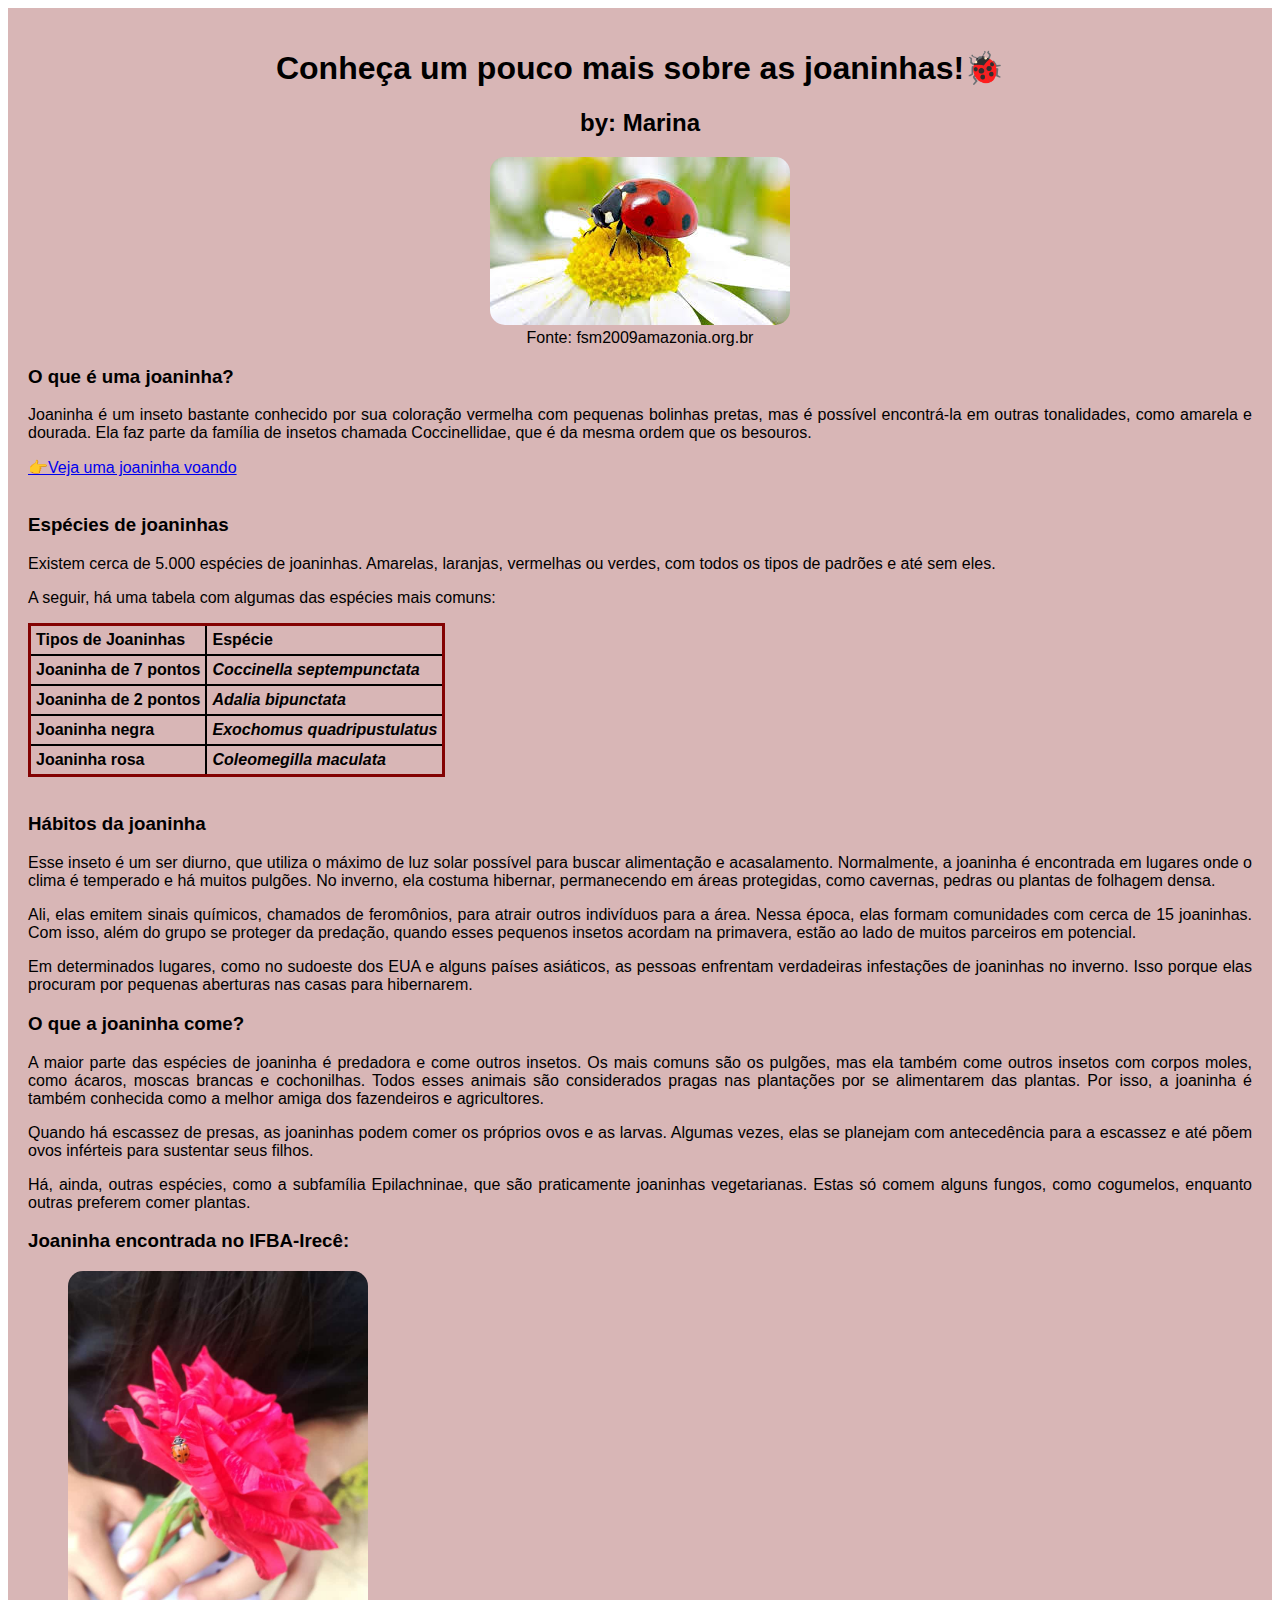
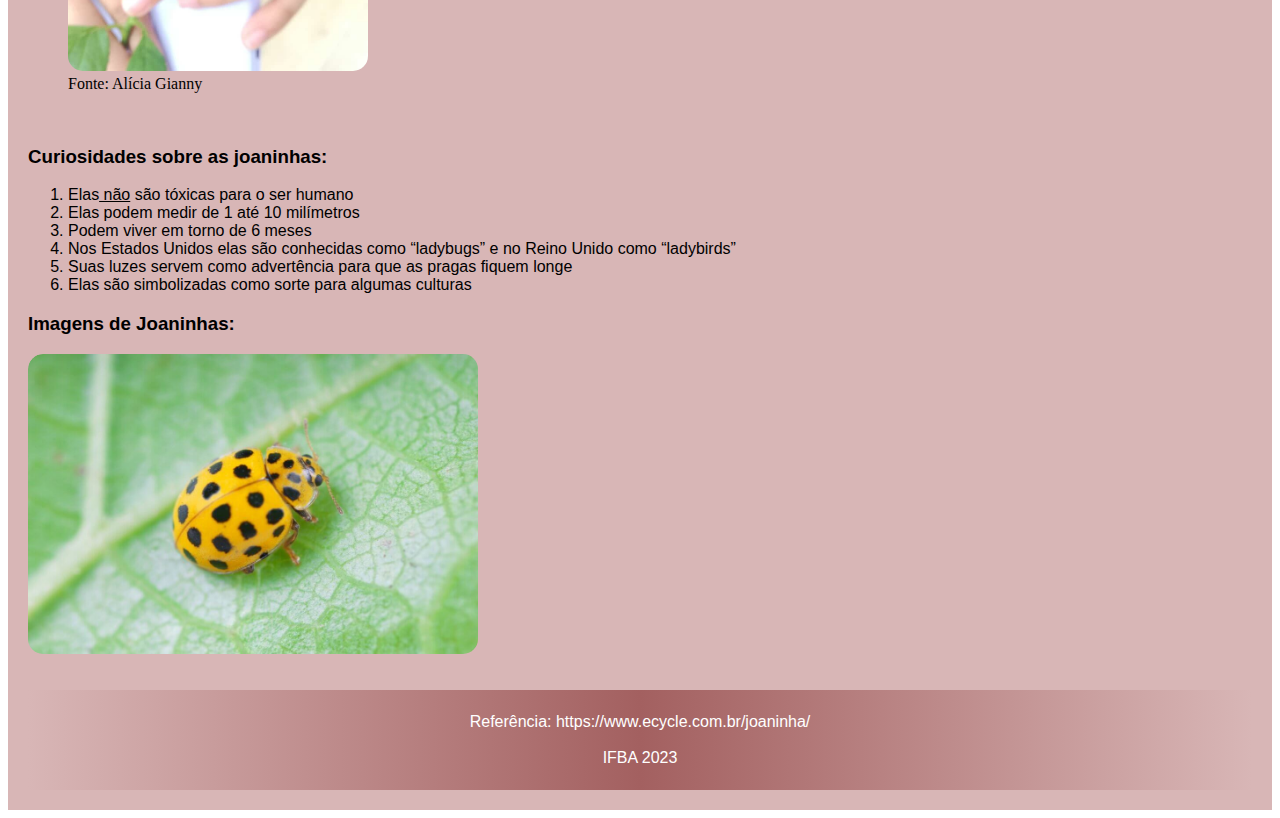
<file: index.html>
<!DOCTYPE html>
<html>
	<head>
	   <title> Joaninhas são lindas <3 </title>
	   <link rel="icon" href="joaninha.png" type="image/x-icon">
        <link rel="stylesheet" type="text/css" href="styles.css">

	</head>

	<body>
	   <div style="background-color:rgb(216, 182, 182);color:rgb(0, 0, 0);padding:20px;">
	   <center><h1> Conheça um pouco mais sobre as joaninhas!🐞</h1></center>
	   <center><h2> by: Marina </h2></center>
	   <figure>
	   <center><abbr title="Joaninha de 7 pontos"><img src="joaninha.jpeg"></abbr></center>
	   <figcapition><center>Fonte: fsm2009amazonia.org.br<center></figcapition>
	   </figure>
	   <h3>O que é uma joaninha?</h3>
	   <p>Joaninha é um inseto bastante conhecido por sua coloração vermelha com pequenas bolinhas pretas, mas é possível encontrá-la em outras tonalidades, como amarela e dourada. Ela faz parte da família de insetos chamada Coccinellidae, que é da mesma ordem que os besouros.</p>
	   
	   <a href="https://youtu.be/WyM-2BkQom8" > 👉Veja uma joaninha voando</a>

		<br><br>

		<h3>Espécies de joaninhas</h3>
		<p>Existem cerca de 5.000 espécies de joaninhas. Amarelas, laranjas, vermelhas ou verdes, com todos os tipos de padrões e até sem eles.</p>
		<p>A seguir, há uma tabela com algumas das espécies mais comuns:</p>

		<table style="border:3px solid rgb(131, 2, 2); border-collapse: collapse;">
			<tr> 
				<th><strong>Tipos de Joaninhas</strong></th>
				<th><strong>Espécie</strong></th>
			</tr>

			<tr>
				<th>Joaninha de 7 pontos</th>
				<th><em>Coccinella septempunctata</em></th>
			</tr>

			<tr>
				<th>Joaninha de 2 pontos</th>
				<th><em>Adalia bipunctata</em></th>	
			</tr>


			<tr>
				<th>Joaninha negra</th>
				<th><em>Exochomus quadripustulatus</em></th>
				
			</tr>

			<tr>
				<th>Joaninha rosa</th>
				<th><em>Coleomegilla maculata</em></th>
				
			</tr>
		</table>

		<br>
		<h3>Hábitos da joaninha</h3>
		<p>Esse inseto é um ser diurno, que utiliza o máximo de luz solar possível para buscar alimentação e acasalamento. Normalmente, a joaninha é encontrada em lugares onde o clima é temperado e há muitos pulgões. No inverno, ela costuma hibernar, permanecendo em áreas protegidas, como cavernas, pedras ou plantas de folhagem densa.</p>
		<p>Ali, elas emitem sinais químicos, chamados de feromônios, para atrair outros indivíduos para a área. Nessa época, elas formam comunidades com cerca de 15 joaninhas. Com isso, além do grupo se proteger da predação, quando esses pequenos insetos acordam na primavera, estão ao lado de muitos parceiros em potencial.</p>
		<p>Em determinados lugares, como no sudoeste dos EUA e alguns países asiáticos, as pessoas enfrentam verdadeiras infestações de joaninhas no inverno. Isso porque elas procuram por pequenas aberturas nas casas para hibernarem. </p>
		
		<h3>O que a joaninha come?</h3>
		<p>A maior parte das espécies de joaninha é predadora e come outros insetos. Os mais comuns são os pulgões, mas ela também come outros insetos com corpos moles, como ácaros, moscas brancas e cochonilhas. Todos esses animais são considerados pragas nas plantações por se alimentarem das plantas. Por isso, a joaninha é também conhecida como a melhor amiga dos fazendeiros e agricultores.</p>
		<p>Quando há escassez de presas, as joaninhas podem comer os próprios ovos e as larvas. Algumas vezes, elas se planejam com antecedência para a escassez e até põem ovos inférteis para sustentar seus filhos.</p>
		<p>Há, ainda, outras espécies, como a subfamília Epilachninae, que são praticamente joaninhas vegetarianas. Estas só comem alguns fungos, como cogumelos, enquanto outras preferem comer plantas.</p>
		<h3>Joaninha encontrada no IFBA-Irecê:</h3>
		<figure>
			<img width= 300px; heigth= 500px; margin=5px; src="joaninhaIFBA.jpeg">
			<figcaption>Fonte: Alícia Gianny</figcaption>
		</figure>
		<br>
		<h3>Curiosidades sobre as joaninhas:</h3>
		<ol>
		<li>Elas<ins> não</ins> são tóxicas para o ser humano</li>
		<li>Elas podem medir de 1 até 10 milímetros</li>
		<li>Podem viver em torno de 6 meses</li>
		<li>Nos Estados Unidos elas são conhecidas como “ladybugs” e no Reino Unido como “ladybirds”</li>
		<li>Suas luzes servem como advertência para que as pragas fiquem longe</li>
		<li>Elas são simbolizadas como sorte para algumas culturas</li>
		</ol>
            <!-- Conteúdo do Slider aqui -->
            <h3>Imagens de Joaninhas:</h3>
            <div id="slider-container">
                <div id="slider">
                    <div class="slide"><img src="imagem1.jpeg" alt="Imagem 1"></div>
                    <div class="slide"><img src="imagem2.jpeg" alt="Imagem 2"></div>
                    <div class="slide"><img src="imagem3.jpeg" alt="Imagem 3"></div>
                    <!-- Adicione mais slides conforme necessário -->
                </div>
            <!-- Script para controle do Slider -->
        <script src="slider.js"></script>
        <br><br>
		</div>
		<footer>
          <br>
		  <a href="https://www.ecycle.com.br/joaninha/"> Referência: https://www.ecycle.com.br/joaninha/ </a>
          <br><br>
          <a> IFBA 2023 </a>
          <br><br>
        </footer>
	</body>
</html>
</file>
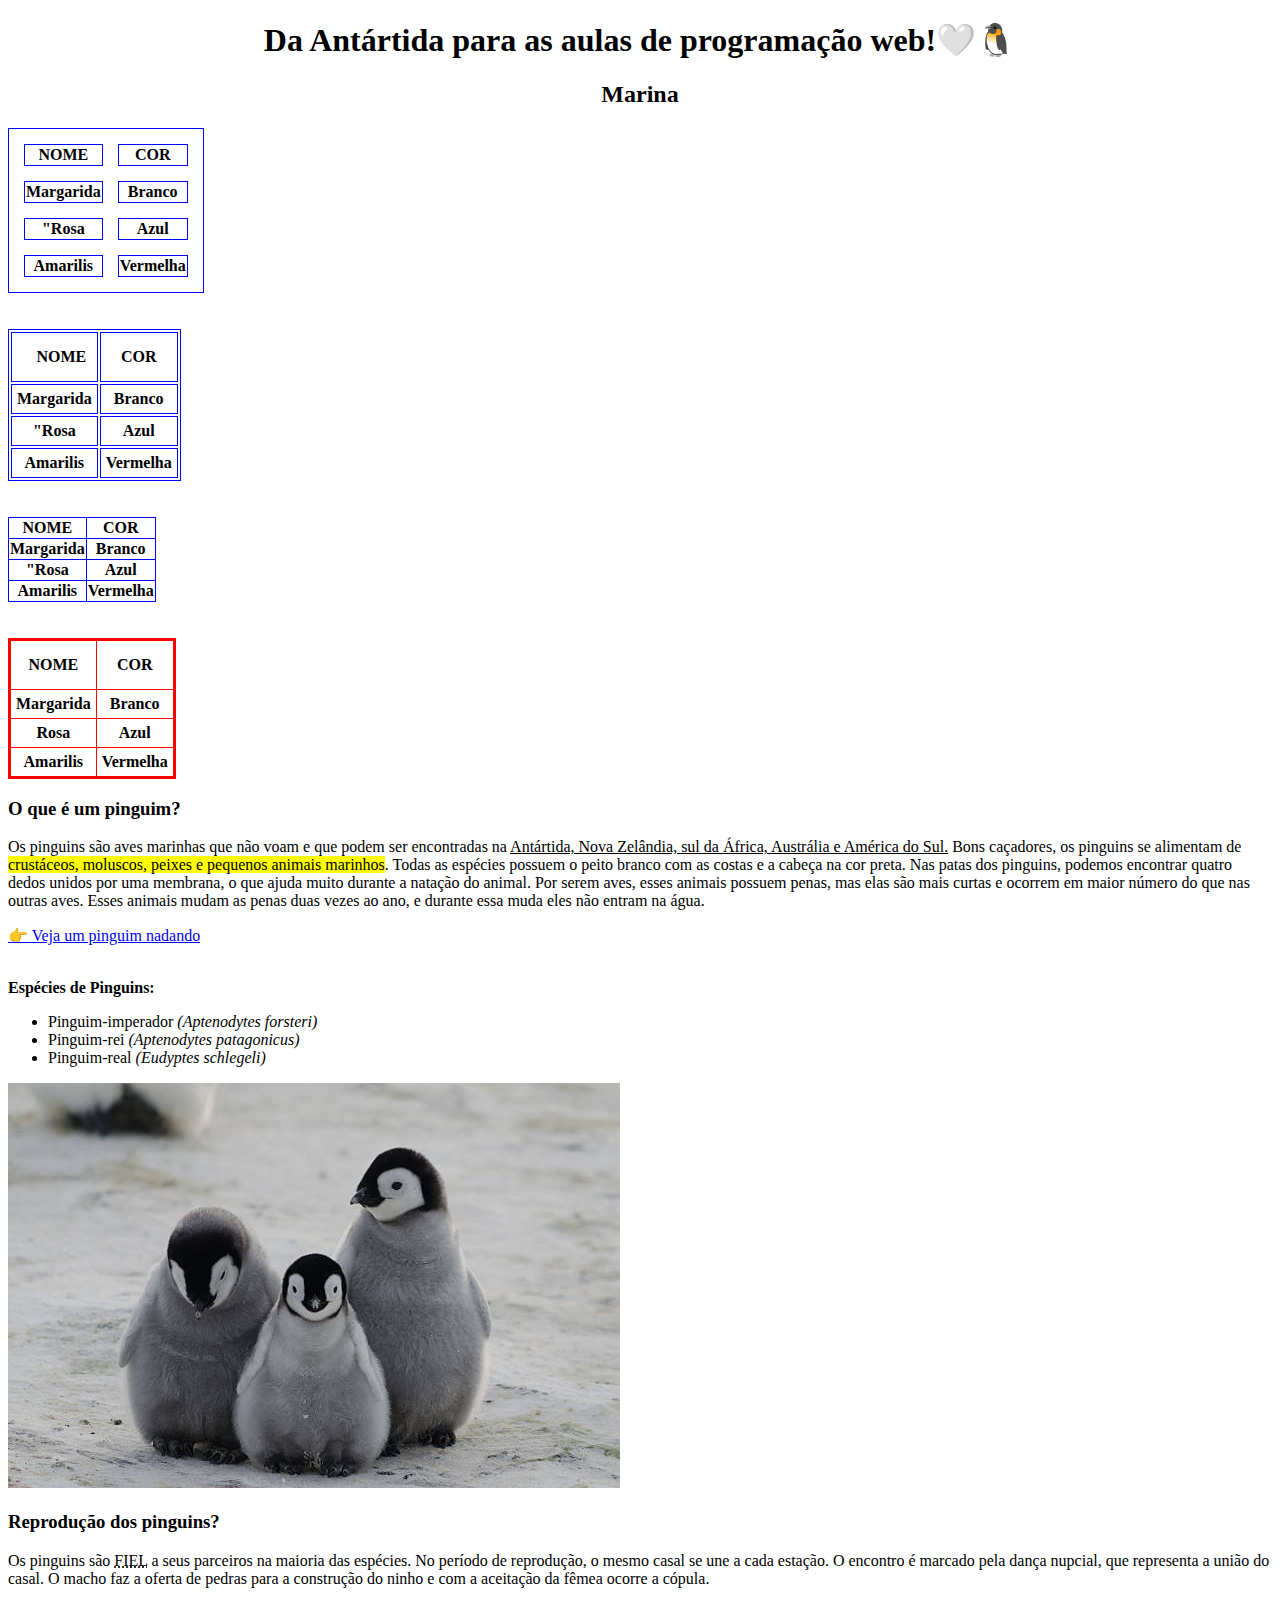
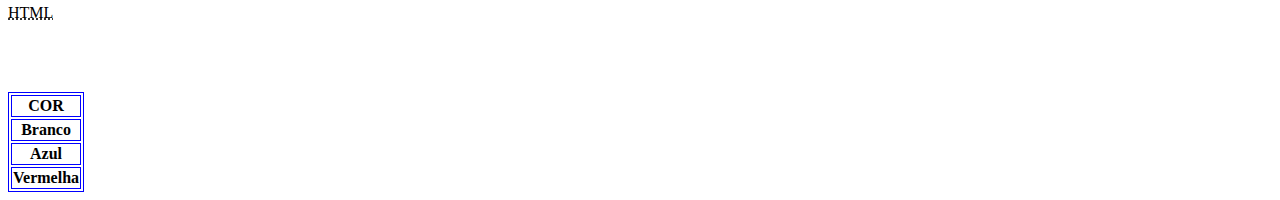
<file: aula03.html>
<!DOCTYPE html>
<html>
	<head>
	   <title> Minha pagina linda! </title>
	   <link rel="icon" href="icon.png" type="image/x-icon">
	    	<!-- Site para pegar imagens para a parte de cima da página: Flaticon-->

	</head>
	<body>
	   <center><h1> Da Antártida para as aulas de programação web!🤍🐧</h1></center>
	   <center><h2> Marina </h2></center>



		<table style="border:1px solid blue; border-spacing:15px;">
			<tr> <!--Table row-->
				<th style= "border:1px solid blue;">NOME</th>
				<th style= "border:1px solid blue;">COR</th>
			</tr>

			<tr>
				<th style= "border:1px solid blue;">Margarida</th>
				<th style= "border:1px solid blue;">Branco</th>
			</tr>

			<tr>
				<th style= "border:1px solid blue;">"Rosa</th>
				<th style= "border:1px solid blue;">Azul</th>	
			</tr>

			<tr>
				<th style= "border:1px solid blue;">Amarilis</th>
				<th style= "border:1px solid blue;">Vermelha</th>
				
			</tr>
		</table>
		<br><br>

		<table style="border:1px solid blue;">
			<tr> <!--Table row-->
				<th style= "border:1px solid blue; padding-left:15px;">NOME</th>
				<th style= "border:1px solid blue; padding:15px;">COR</th>
			</tr>

			<tr>
				<th style= "border:1px solid blue; padding:5px;">Margarida</th>
				<th style= "border:1px solid blue; padding:5px;">Branco</th>
			</tr>

			<tr>
				<th style= "border:1px solid blue; padding:5px;">"Rosa</th>
				<th style= "border:1px solid blue; padding:5px;">Azul</th>	
			</tr>

			<tr>
				<th style= "border:1px solid blue; padding:5px;">Amarilis</th>
				<th style= "border:1px solid blue; padding:5px;">Vermelha</th>
				
			</tr>
		</table>

		<br><br>

		<table style="border:1px solid blue; border-collapse: collapse;">
			<tr> <!--Table row-->
				<th style= "border:1px solid blue;">NOME</th>
				<th style= "border:1px solid blue; ;">COR</th>
			</tr>

			<tr>
				<th style= "border:1px solid blue; ">Margarida</th>
				<th style= "border:1px solid blue; ">Branco</th>
			</tr>

			<tr>
				<th style= "border:1px solid blue; ">"Rosa</th>
				<th style= "border:1px solid blue; ">Azul</th>	
			</tr>

			<tr>
				<th style= "border:1px solid blue; ">Amarilis</th>
				<th style= "border:1px solid blue; ">Vermelha</th>
				
			</tr>
		</table>
          

		<br><br>

		<table style="border:3px solid red; border-collapse: collapse;">
			<tr> <!--Table row-->
				<th style= "border:1px solid red; padding:15px;">NOME</th>
				<th style= "border:1px solid red; padding:15px;">COR</th>
			</tr>

			<tr>
				<th style= "border:1px solid red; padding:5px; ">Margarida</th>
				<th style= "border:1px solid red;  padding:5px;">Branco</th>
			</tr>

			<tr>
				<th style= "border:1px solid red;  padding:5px;">Rosa</th>
				<th style= "border:1px solid red;  padding:5px;">Azul</th>	
			</tr>

			<tr>
				<th style= "border:1px solid red;  padding:5px;">Amarilis</th>
				<th style= "border:1px solid red;  padding:5px;">Vermelha</th>
				
			</tr>
		</table>
          
           <h3>O que é um pinguim?</h3>
 	   <p>Os pinguins são aves marinhas que não voam e que podem ser encontradas na <ins>Antártida, Nova Zelândia, sul da África, Austrália e América do Sul.</ins> Bons caçadores, os pinguins se alimentam de <mark>crustáceos, moluscos, peixes e pequenos animais marinhos</mark>. Todas as espécies possuem o peito branco com as costas e a cabeça na cor preta. Nas patas dos pinguins, podemos encontrar quatro dedos unidos por uma membrana, o que ajuda muito durante a natação do animal. Por serem aves, esses animais possuem penas, mas elas são mais curtas e ocorrem em maior número do que nas outras aves. Esses animais mudam as penas duas vezes ao ano, e durante essa muda eles não entram na água.</p>
	

	   <a href="https://youtu.be/A9mbCNs47FI" > 👉 Veja um pinguim nadando</a>
	   <br><br>

	   <p><strong>Espécies de Pinguins:</strong></p>
	   <ul>
        <!-- <ol></ol> Lista ordenada(substituir no local que possui ul)-->
        <!-- <Ol type= "1", "A", "a"< "I"> Tipo de ordenação-->
        <!-- <Ol type= "1", "A", "a"< "I" start= "5"> Tipo de ordenação-->

		<li>Pinguim-imperador <em>(Aptenodytes forsteri)</em></li>
        <!-- lista dentro de lista gera uma sublista-->
		<li>Pinguim-rei <em>(Aptenodytes patagonicus)</em></li>
		<li>Pinguim-real <em>(Eudyptes schlegeli)</em></li>
	   </ul>
	   <img src="icon2.jpeg">
    
	   
	<h3> Reprodução dos pinguins?</h3>
 	   <p>Os pinguins são <abbr title="que dá mostras de lealdade, que não contraria a confiança depositada; leal, devotado.">FIEL</abbr> a seus parceiros na maioria das espécies. No período de reprodução, o mesmo casal se une a cada estação. O encontro é marcado pela dança nupcial, que representa a união do casal. O macho faz a oferta de pedras para a construção do ninho e com a aceitação da fêmea ocorre a cópula.</p>

		<!--<del></del> para o texto ficar riscado -->
		<!-- <ins></ins> sublinhado-->
		<!-- <sub></sub> o texto fica sobreescrito (desce)-->
		<!-- <sup></sup> o texto fica superescrito (sobe)-->
		<!-- <blockquote></blockquote> Para ficar com a margem diferente em citação-->
		<!-- <q></q> Para ficar entre aspas-->
		<!-- <bdo dir="rtl"> inverted </bdo> Para inverter o texto-->


		<p><abbr title="Hypertext Markup Language">HTML</abbr></p>
		<br><br><br>
		<table style="border:1px solid blue;">
			<tr> <!--Table row-->
				<th style="border:1px solid blue;>NOME</th>
				<th style="border:1px solid blue;>COR</th>

			</tr>
			<tr>
				<th style="border:1px solid blue;>Margarida</th>
				<th style="border:1px solid blue;>Branco</th>
				
			</tr>
			<tr>
				<th style="border:1px solid blue;>Rosa</th>
				<th style="border:1px solid blue;>Azul</th>
				
			</tr>
			<tr>
				<th style="border:1px solid blue;>Amarilis</th>
				<th style="border:1px solid blue;>Vermelha</th>
				
			</tr>
		</table>


	</body>

</html>
</file>
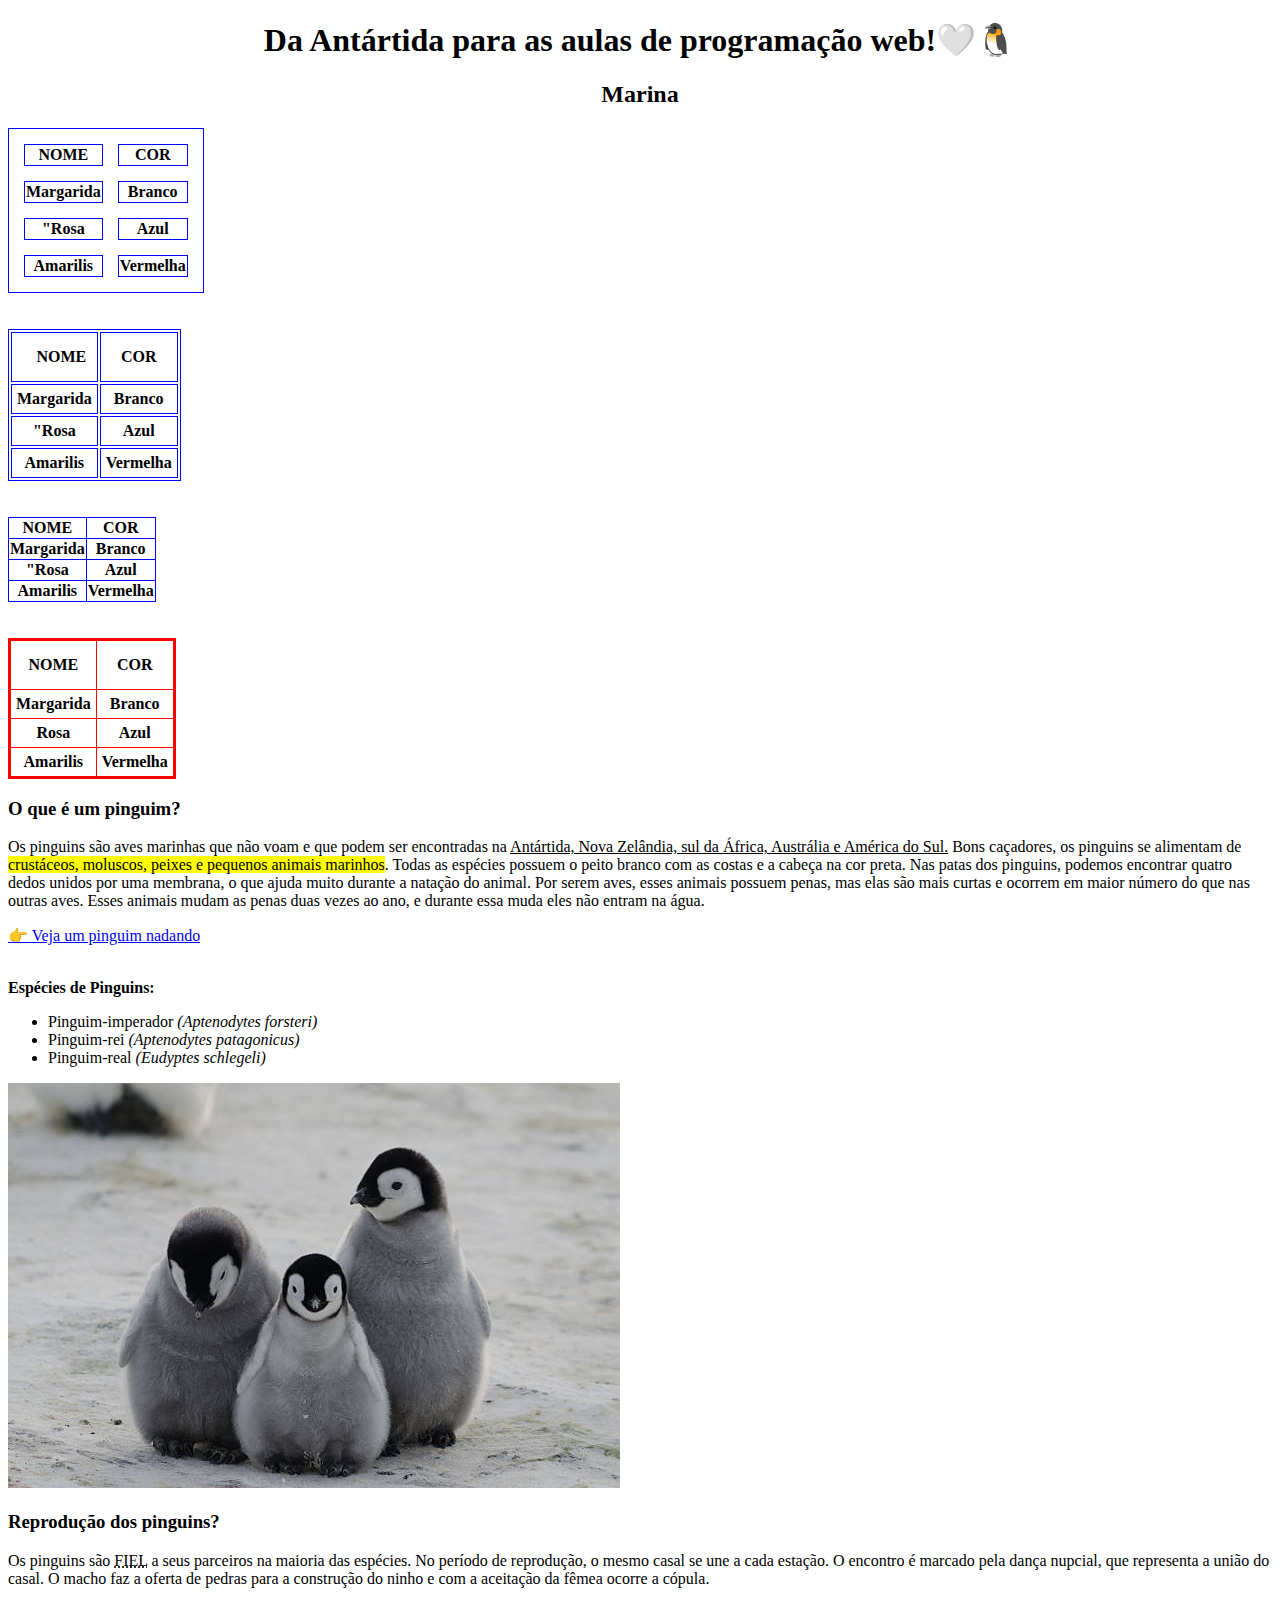
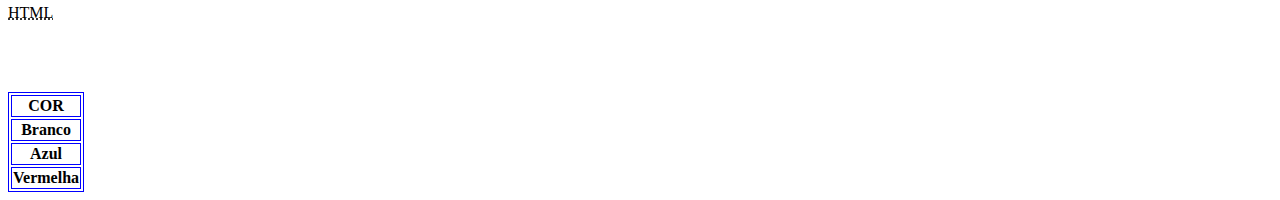
<file: aula04.html>
<!DOCTYPE html>
<html>
	<head>
	   <title> Minha pagina linda! </title>
	   <link rel="icon" href="icon.png" type="image/x-icon">
	    	<!-- Site para pegar imagens para a parte de cima da página: Flaticon-->

	</head>
	<body>
	   <center><h1> Da Antártida para as aulas de programação web!🤍🐧</h1></center>
	   <center><h2> Marina </h2></center>



		<table style="border:1px solid blue; border-spacing:15px;">
			<tr> <!--Table row-->
				<th style= "border:1px solid blue;">NOME</th>
				<th style= "border:1px solid blue;">COR</th>
			</tr>

			<tr>
				<th style= "border:1px solid blue;">Margarida</th>
				<th style= "border:1px solid blue;">Branco</th>
			</tr>

			<tr>
				<th style= "border:1px solid blue;">"Rosa</th>
				<th style= "border:1px solid blue;">Azul</th>	
			</tr>

			<tr>
				<th style= "border:1px solid blue;">Amarilis</th>
				<th style= "border:1px solid blue;">Vermelha</th>
				
			</tr>
		</table>
		<br><br>

		<table style="border:1px solid blue;">
			<tr> <!--Table row-->
				<th style= "border:1px solid blue; padding-left:15px;">NOME</th>
				<th style= "border:1px solid blue; padding:15px;">COR</th>
			</tr>

			<tr>
				<th style= "border:1px solid blue; padding:5px;">Margarida</th>
				<th style= "border:1px solid blue; padding:5px;">Branco</th>
			</tr>

			<tr>
				<th style= "border:1px solid blue; padding:5px;">"Rosa</th>
				<th style= "border:1px solid blue; padding:5px;">Azul</th>	
			</tr>

			<tr>
				<th style= "border:1px solid blue; padding:5px;">Amarilis</th>
				<th style= "border:1px solid blue; padding:5px;">Vermelha</th>
				
			</tr>
		</table>

		<br><br>

		<table style="border:1px solid blue; border-collapse: collapse;">
			<tr> <!--Table row-->
				<th style= "border:1px solid blue;">NOME</th>
				<th style= "border:1px solid blue; ;">COR</th>
			</tr>

			<tr>
				<th style= "border:1px solid blue; ">Margarida</th>
				<th style= "border:1px solid blue; ">Branco</th>
			</tr>

			<tr>
				<th style= "border:1px solid blue; ">"Rosa</th>
				<th style= "border:1px solid blue; ">Azul</th>	
			</tr>

			<tr>
				<th style= "border:1px solid blue; ">Amarilis</th>
				<th style= "border:1px solid blue; ">Vermelha</th>
				
			</tr>
		</table>
          

		<br><br>

		<table style="border:3px solid red; border-collapse: collapse;">
			<tr> <!--Table row-->
				<th style= "border:1px solid red; padding:15px;">NOME</th>
				<th style= "border:1px solid red; padding:15px;">COR</th>
			</tr>

			<tr>
				<th style= "border:1px solid red; padding:5px; ">Margarida</th>
				<th style= "border:1px solid red;  padding:5px;">Branco</th>
			</tr>

			<tr>
				<th style= "border:1px solid red;  padding:5px;">Rosa</th>
				<th style= "border:1px solid red;  padding:5px;">Azul</th>	
			</tr>

			<tr>
				<th style= "border:1px solid red;  padding:5px;">Amarilis</th>
				<th style= "border:1px solid red;  padding:5px;">Vermelha</th>
				
			</tr>
		</table>
          
           <h3>O que é um pinguim?</h3>
 	   <p>Os pinguins são aves marinhas que não voam e que podem ser encontradas na <ins>Antártida, Nova Zelândia, sul da África, Austrália e América do Sul.</ins> Bons caçadores, os pinguins se alimentam de <mark>crustáceos, moluscos, peixes e pequenos animais marinhos</mark>. Todas as espécies possuem o peito branco com as costas e a cabeça na cor preta. Nas patas dos pinguins, podemos encontrar quatro dedos unidos por uma membrana, o que ajuda muito durante a natação do animal. Por serem aves, esses animais possuem penas, mas elas são mais curtas e ocorrem em maior número do que nas outras aves. Esses animais mudam as penas duas vezes ao ano, e durante essa muda eles não entram na água.</p>
	

	   <a href="https://youtu.be/A9mbCNs47FI" > 👉 Veja um pinguim nadando</a>
	   <br><br>

	   <p><strong>Espécies de Pinguins:</strong></p>
	   <ul>
        <!-- <ol></ol> Lista ordenada(substituir no local que possui ul)-->
        <!-- <Ol type= "1", "A", "a"< "I"> Tipo de ordenação-->
        <!-- <Ol type= "1", "A", "a"< "I" start= "5"> Tipo de ordenação-->

		<li>Pinguim-imperador <em>(Aptenodytes forsteri)</em></li>
        <!-- lista dentro de lista gera uma sublista-->
		<li>Pinguim-rei <em>(Aptenodytes patagonicus)</em></li>
		<li>Pinguim-real <em>(Eudyptes schlegeli)</em></li>
	   </ul>
	   <img src="icon2.jpeg">
    
	   
	<h3> Reprodução dos pinguins?</h3>
 	   <p>Os pinguins são <abbr title="que dá mostras de lealdade, que não contraria a confiança depositada; leal, devotado.">FIEL</abbr> a seus parceiros na maioria das espécies. No período de reprodução, o mesmo casal se une a cada estação. O encontro é marcado pela dança nupcial, que representa a união do casal. O macho faz a oferta de pedras para a construção do ninho e com a aceitação da fêmea ocorre a cópula.</p>

		<!--<del></del> para o texto ficar riscado -->
		<!-- <ins></ins> sublinhado-->
		<!-- <sub></sub> o texto fica sobreescrito (desce)-->
		<!-- <sup></sup> o texto fica superescrito (sobe)-->
		<!-- <blockquote></blockquote> Para ficar com a margem diferente em citação-->
		<!-- <q></q> Para ficar entre aspas-->
		<!-- <bdo dir="rtl"> inverted </bdo> Para inverter o texto-->


		<p><abbr title="Hypertext Markup Language">HTML</abbr></p>
		<br><br><br>
		<table style="border:1px solid blue;">
			<tr> <!--Table row-->
				<th style="border:1px solid blue;>NOME</th>
				<th style="border:1px solid blue;>COR</th>

			</tr>
			<tr>
				<th style="border:1px solid blue;>Margarida</th>
				<th style="border:1px solid blue;>Branco</th>
				
			</tr>
			<tr>
				<th style="border:1px solid blue;>Rosa</th>
				<th style="border:1px solid blue;>Azul</th>
				
			</tr>
			<tr>
				<th style="border:1px solid blue;>Amarilis</th>
				<th style="border:1px solid blue;>Vermelha</th>
				
			</tr>
		</table>


	</body>

</html>
</file>
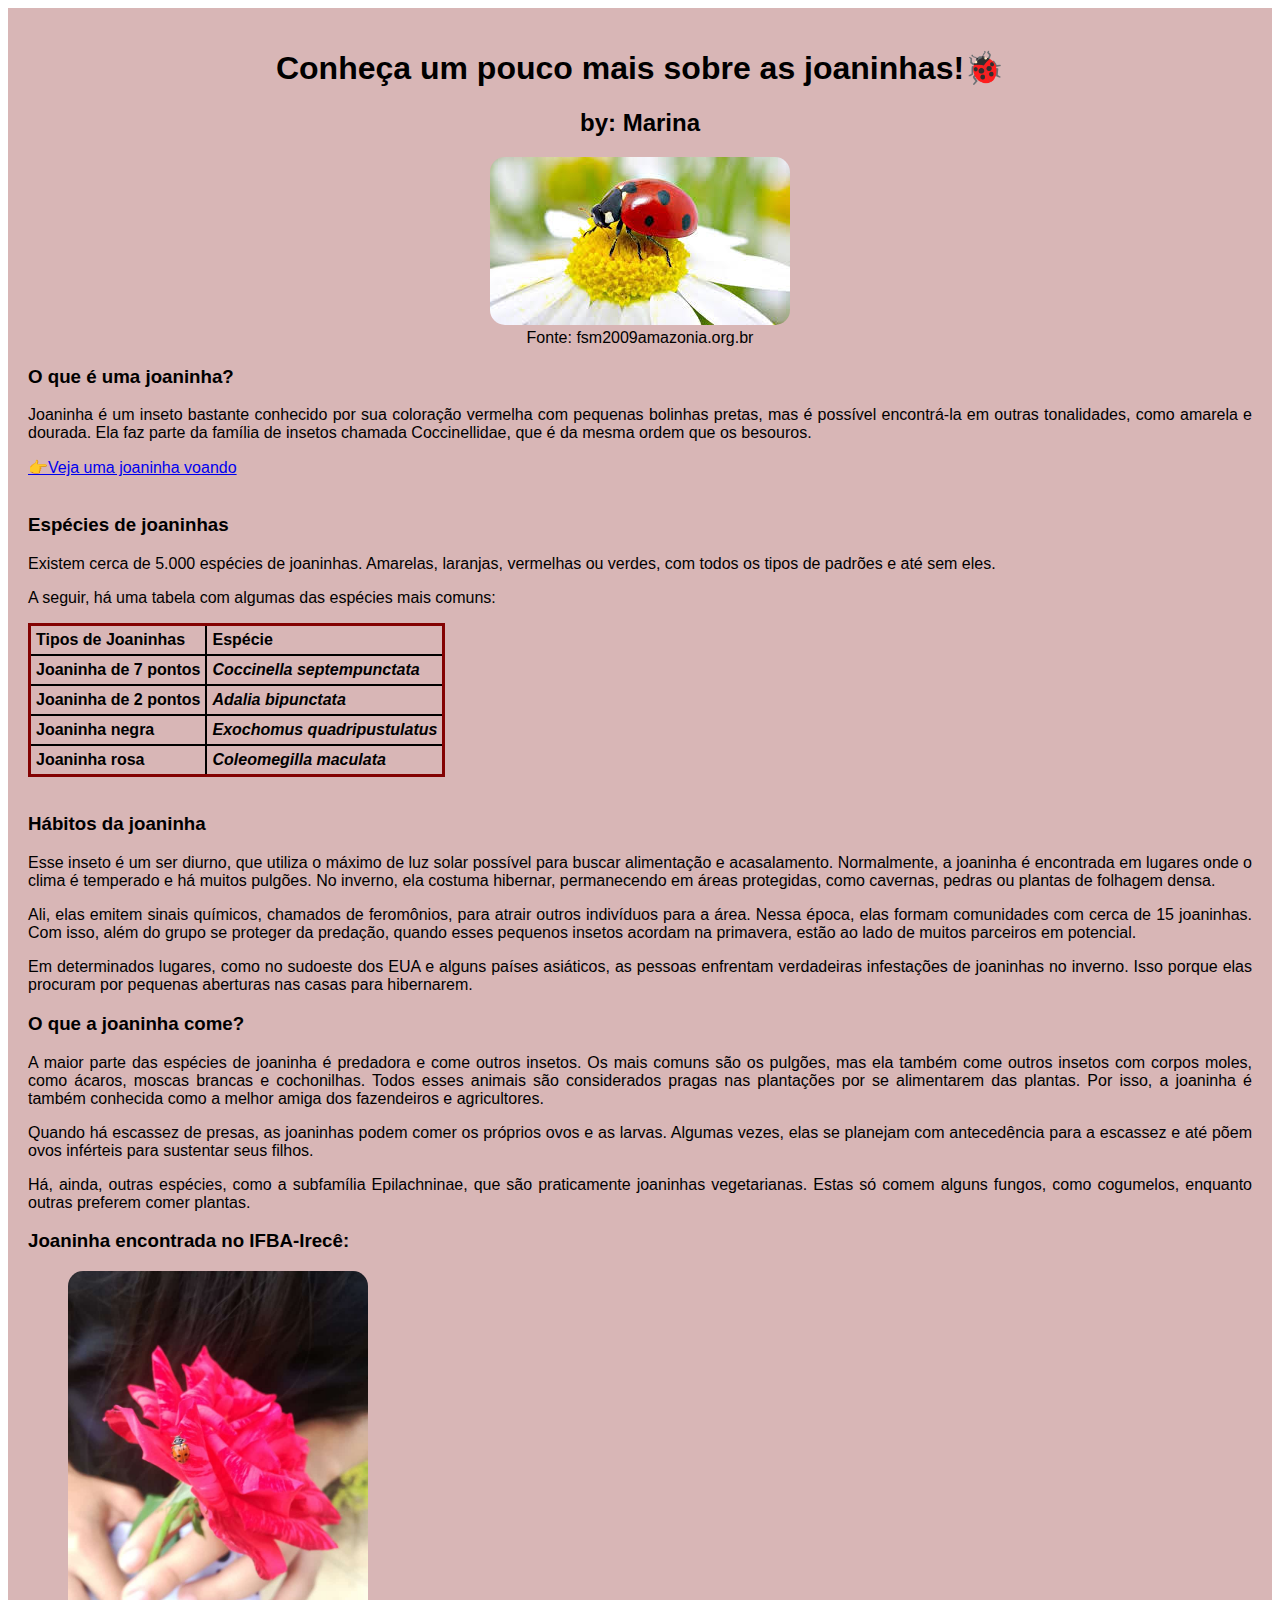
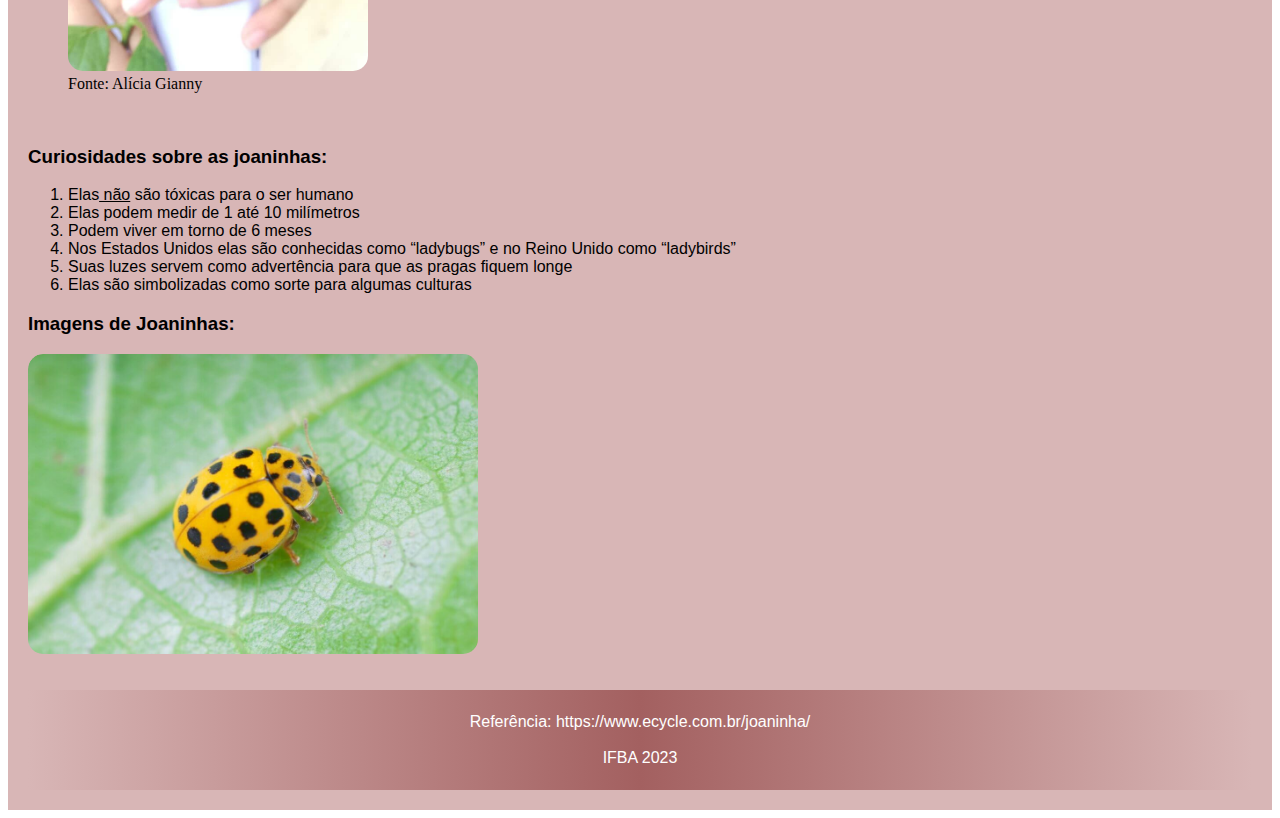
<file: marina.html>
<!DOCTYPE html>
<html>
	<head>
	   <title> Joaninhas são lindas <3 </title>
	   <link rel="icon" href="joaninha.png" type="image/x-icon">
        <link rel="stylesheet" type="text/css" href="styles.css">

	</head>

	<body>
	   <div style="background-color:rgb(216, 182, 182);color:rgb(0, 0, 0);padding:20px;">
	   <center><h1> Conheça um pouco mais sobre as joaninhas!🐞</h1></center>
	   <center><h2> by: Marina </h2></center>
	   <figure>
	   <center><abbr title="Joaninha de 7 pontos"><img src="joaninha.jpeg"></abbr></center>
	   <figcapition><center>Fonte: fsm2009amazonia.org.br<center></figcapition>
	   </figure>
	   <h3>O que é uma joaninha?</h3>
	   <p>Joaninha é um inseto bastante conhecido por sua coloração vermelha com pequenas bolinhas pretas, mas é possível encontrá-la em outras tonalidades, como amarela e dourada. Ela faz parte da família de insetos chamada Coccinellidae, que é da mesma ordem que os besouros.</p>
	   
	   <a href="https://youtu.be/WyM-2BkQom8" > 👉Veja uma joaninha voando</a>

		<br><br>

		<h3>Espécies de joaninhas</h3>
		<p>Existem cerca de 5.000 espécies de joaninhas. Amarelas, laranjas, vermelhas ou verdes, com todos os tipos de padrões e até sem eles.</p>
		<p>A seguir, há uma tabela com algumas das espécies mais comuns:</p>

		<table style="border:3px solid rgb(131, 2, 2); border-collapse: collapse;">
			<tr> 
				<th><strong>Tipos de Joaninhas</strong></th>
				<th><strong>Espécie</strong></th>
			</tr>

			<tr>
				<th>Joaninha de 7 pontos</th>
				<th><em>Coccinella septempunctata</em></th>
			</tr>

			<tr>
				<th>Joaninha de 2 pontos</th>
				<th><em>Adalia bipunctata</em></th>	
			</tr>


			<tr>
				<th>Joaninha negra</th>
				<th><em>Exochomus quadripustulatus</em></th>
				
			</tr>

			<tr>
				<th>Joaninha rosa</th>
				<th><em>Coleomegilla maculata</em></th>
				
			</tr>
		</table>

		<br>
		<h3>Hábitos da joaninha</h3>
		<p>Esse inseto é um ser diurno, que utiliza o máximo de luz solar possível para buscar alimentação e acasalamento. Normalmente, a joaninha é encontrada em lugares onde o clima é temperado e há muitos pulgões. No inverno, ela costuma hibernar, permanecendo em áreas protegidas, como cavernas, pedras ou plantas de folhagem densa.</p>
		<p>Ali, elas emitem sinais químicos, chamados de feromônios, para atrair outros indivíduos para a área. Nessa época, elas formam comunidades com cerca de 15 joaninhas. Com isso, além do grupo se proteger da predação, quando esses pequenos insetos acordam na primavera, estão ao lado de muitos parceiros em potencial.</p>
		<p>Em determinados lugares, como no sudoeste dos EUA e alguns países asiáticos, as pessoas enfrentam verdadeiras infestações de joaninhas no inverno. Isso porque elas procuram por pequenas aberturas nas casas para hibernarem. </p>
		
		<h3>O que a joaninha come?</h3>
		<p>A maior parte das espécies de joaninha é predadora e come outros insetos. Os mais comuns são os pulgões, mas ela também come outros insetos com corpos moles, como ácaros, moscas brancas e cochonilhas. Todos esses animais são considerados pragas nas plantações por se alimentarem das plantas. Por isso, a joaninha é também conhecida como a melhor amiga dos fazendeiros e agricultores.</p>
		<p>Quando há escassez de presas, as joaninhas podem comer os próprios ovos e as larvas. Algumas vezes, elas se planejam com antecedência para a escassez e até põem ovos inférteis para sustentar seus filhos.</p>
		<p>Há, ainda, outras espécies, como a subfamília Epilachninae, que são praticamente joaninhas vegetarianas. Estas só comem alguns fungos, como cogumelos, enquanto outras preferem comer plantas.</p>
		<h3>Joaninha encontrada no IFBA-Irecê:</h3>
		<figure>
			<img width= 300px; heigth= 500px; margin=5px; src="joaninhaIFBA.jpeg">
			<figcaption>Fonte: Alícia Gianny</figcaption>
		</figure>
		<br>
		<h3>Curiosidades sobre as joaninhas:</h3>
		<ol>
		<li>Elas<ins> não</ins> são tóxicas para o ser humano</li>
		<li>Elas podem medir de 1 até 10 milímetros</li>
		<li>Podem viver em torno de 6 meses</li>
		<li>Nos Estados Unidos elas são conhecidas como “ladybugs” e no Reino Unido como “ladybirds”</li>
		<li>Suas luzes servem como advertência para que as pragas fiquem longe</li>
		<li>Elas são simbolizadas como sorte para algumas culturas</li>
		</ol>
            <!-- Conteúdo do Slider aqui -->
            <h3>Imagens de Joaninhas:</h3>
            <div id="slider-container">
                <div id="slider">
                    <div class="slide"><img src="imagem1.jpeg" alt="Imagem 1"></div>
                    <div class="slide"><img src="imagem2.jpeg" alt="Imagem 2"></div>
                    <div class="slide"><img src="imagem3.jpeg" alt="Imagem 3"></div>
                    <!-- Adicione mais slides conforme necessário -->
                </div>
            <!-- Script para controle do Slider -->
        <script src="slider.js"></script>
        <br><br>
		</div>
		<footer>
          <br>
		  <a href="https://www.ecycle.com.br/joaninha/"> Referência: https://www.ecycle.com.br/joaninha/ </a>
          <br><br>
          <a> IFBA 2023 </a>
          <br><br>
        </footer>
	</body>
</html>
</file>
<file: styles.css>
body{
    font-family: 'Fira Sans', sans-serif;
    text-align: justify
    
}

th{
    border:2px solid black; padding:5px;
}
figcaption{
    font-family: 'Times New Roman', Times, serif;
    size: 10px;
}

footer > a {
    color: white; 
    text-decoration: none; 
}

#slider-container {
    width: 80%;
    margin: 0;
    overflow: hidden;
    border-radius: 15px;
}

#slider {
display: flex;
transition: transform 0.5s ease-in-out;
height: 300px; /* Ajuste a altura do slider conforme necessário */
}
.slide {
    min-width: 100%;
    box-sizing: border-box;
    display: flex;
    justify-content: center;
    align-items: center;
}

img {
    max-width: 100%;
    max-height: 100%;
    border-radius: 15px;
}

footer {
    background-color: rgb(163, 96, 96);
    color: rgb(255, 255, 255);
    text-align: center;
    padding: 5px;
    border: 0px;
    margin: 0px;
    background: linear-gradient(to right, rgb(216, 182, 182), rgb(163, 96, 96), rgb(216, 182, 182));
}
</file>
